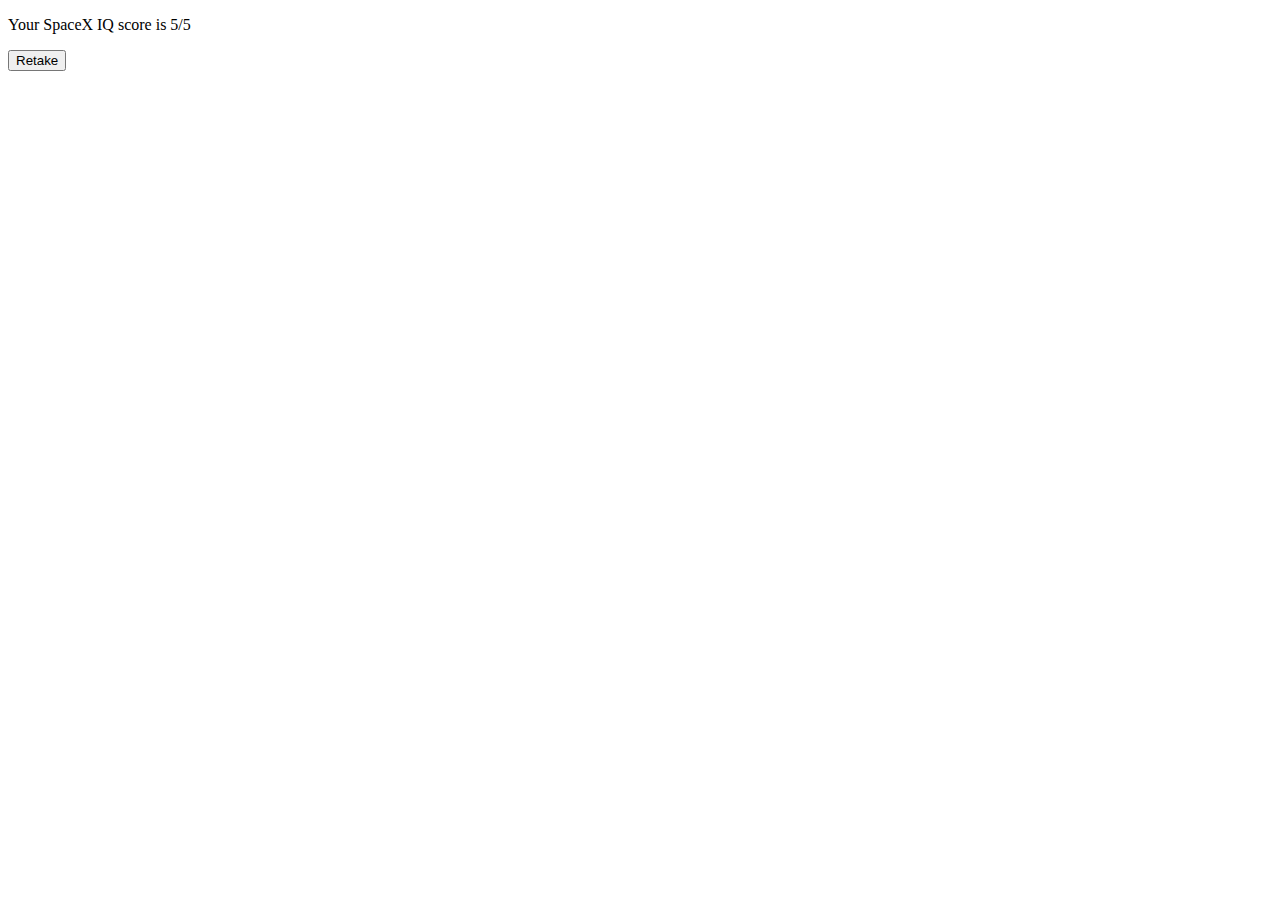
<file: finish.html>
<!DOCTYPE html>
<html lang="en">
<head>
    <meta charset="UTF-8">
    <meta name="viewport" content="width=device-width, initial-scale=1.0">
    <meta http-equiv="X-UA-Compatible" content="ie=edge">
    <title>Document</title>
</head>
<body>
    <p>Your SpaceX IQ score is 5/5</p>
    <button>Retake</button>
</body>
</html>
</file>
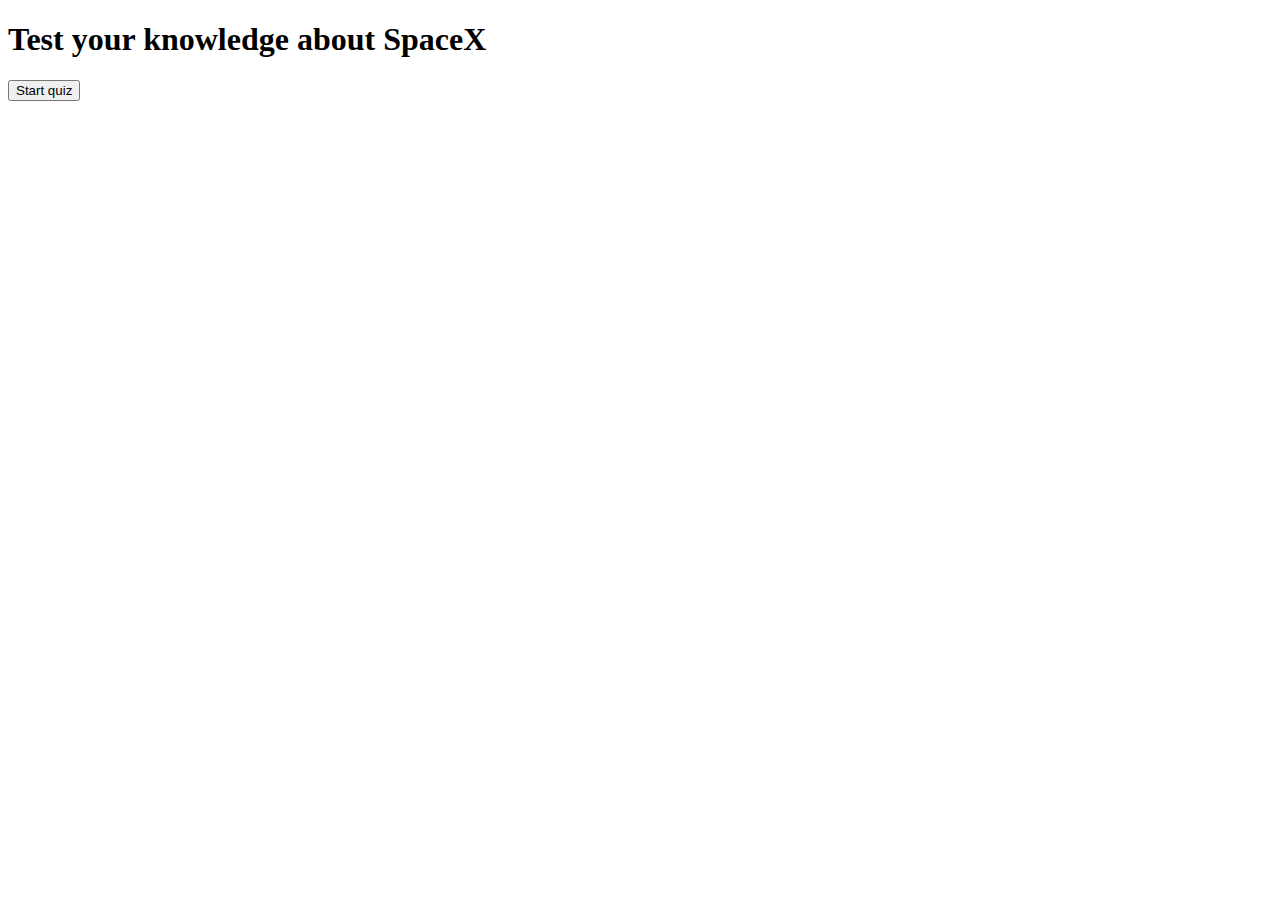
<file: start.html>
<!DOCTYPE html>
<html lang="en">

<head>
    <meta charset="UTF-8">
    <meta name="viewport" content="width=device-width, initial-scale=1.0">
    <meta http-equiv="X-UA-Compatible" content="ie=edge">
    <title>SpaseX Quiz</title>
</head>

<body>
    <header><h1>Test your knowledge about SpaceX</h1></header>
    <button>Start quiz</button>
</body>

</html>
</file>
